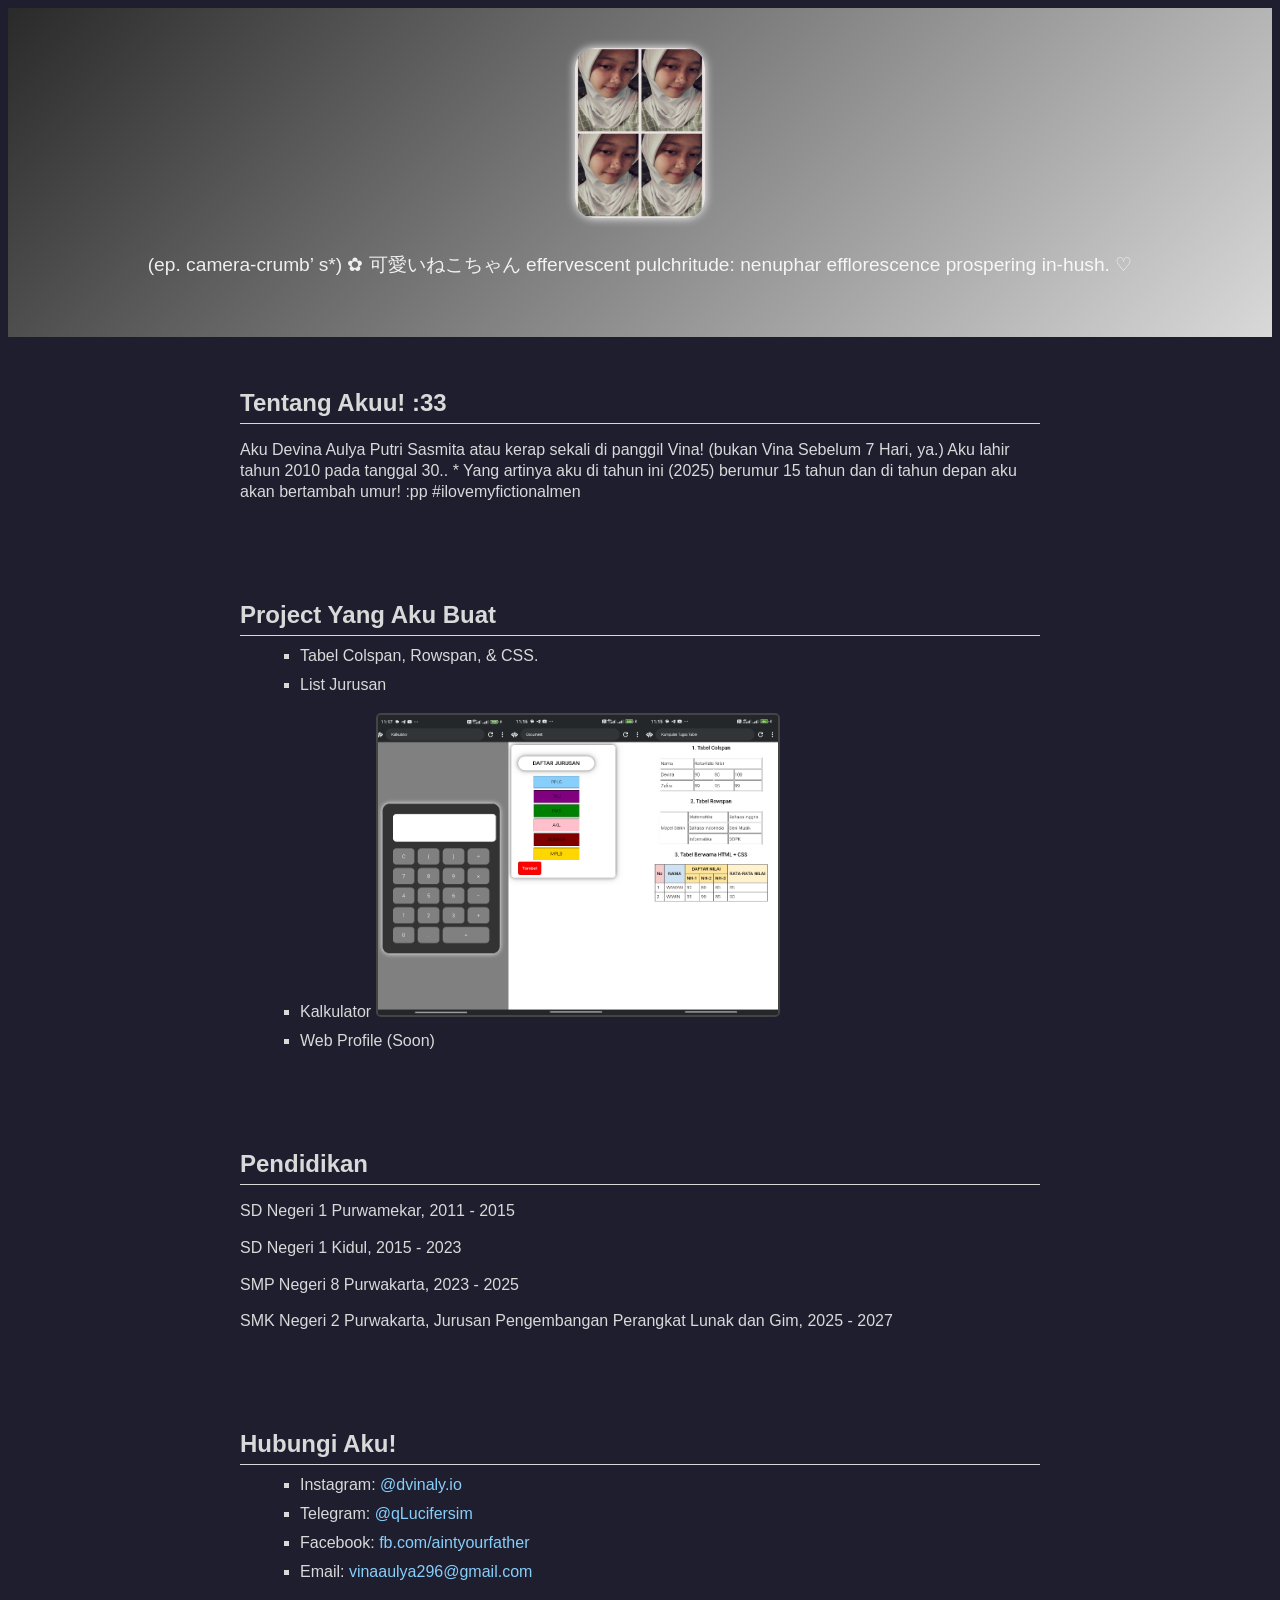
<file: index.html>
<!DOCTYPE html>
<html lang="en">
<head>
  <meta charset="UTF-8">
  <meta name="viewport" content="width=device-width, initial-scale=1.0">
  <meta http-equiv="X-UA-Compatible" content="ie=edge">
  <title>Portofolio</title>
   <link rel="stylesheet" href="style.css">
</head>
<body>
   <header>
      <img src="myaku.jpg" alt="Profile Photo" class="profile-pic" />
      <p>(ep. camera-crumb’ s*) ✿ 可愛いねこちゃん effervescent pulchritude: nenuphar efflorescence prospering in-hush. ♡</p>
  </header>

  <section id="about">
    <h2>Tentang Akuu! :33</h2>
    <p>Aku Devina Aulya Putri Sasmita atau kerap sekali di panggil Vina! (bukan Vina Sebelum 7 Hari, ya.) Aku lahir tahun 2010 pada tanggal 30.. * Yang artinya aku di tahun ini (2025) berumur 15 tahun dan di tahun depan aku akan bertambah umur! :pp #ilovemyfictionalmen</p>
  </section>

  <section id="projects">
    <h2>Project Yang Aku Buat</h2>
    <ul>
      <li>Tabel Colspan, Rowspan, & CSS.
      <li>List Jurusan
      <li>Kalkulator
      <img src="Project1.png" alt="Portfolio Website" class="project-img" />
      <li>Web Profile (Soon)
    </ul>
  </section>

  <section id="education">
    <h2>Pendidikan</h2>
    <p>SD Negeri 1 Purwamekar, 2011 - 2015</p>
    <p>SD Negeri 1 Kidul, 2015 - 2023</p>
    <p>SMP Negeri 8 Purwakarta, 2023 - 2025</p>
    <p>SMK Negeri 2 Purwakarta, Jurusan Pengembangan Perangkat Lunak dan Gim, 2025 - 2027</p>
  </section>

  <section id="contact">
    <h2>Hubungi Aku!</h2>
    <ul>
      <li>Instagram: <a href="https://instagram.com/dvinaly.io">@dvinaly.io</a></li>
      <li>Telegram: <a href="https://t.me/qLucifersim">@qLucifersim</a></li>
      <li>Facebook: <a href="https://facebook.com/aintyourfather">fb.com/aintyourfather</a></li>
      <li>Email: <a href="mailto:vinaaulya296@gmail.com">vinaaulya296@gmail.com</a></li>
      </ul>
  </section>
</body>
</html>
</file>
<file: style.css>
{
  margin: 0;
  padding: 0;
  box-sizing: border-box;
}

body {
  font-family: 'Segoe UI', sans-serif;
  background-color: #1e1e2f;
  color: #d9d9d9;
  line-height: 1.3;
}

header {
  background: linear-gradient(135deg, #2a2a2a, #d9d9d9);
  padding: 40px 20px;
  text-align: center;
  color: #fff;
}

.profile-pic {
  width: 130px;
  height: 170px;
  border-radius: 20px;
  margin-bottom: 10px;
  box-shadow: 0 0 10px white;
}

header h1 {
  font-size: 2.5em;
  margin-bottom: 10px
}

header p {
  font-size: 1.2em;
  opacity: 0.9;
}

section {
  padding: 30px 20px;
  max-width: 800px;
  margin: auto;
}

h2 {
  color: #d9d9d9;
  margin-bottom: 5px;
  border-bottom: 1px solid #d9d9d9;
  padding-bottom: 5px;
}

ul {
  list-style: square;
  margin-left: 20px;
  margin-top: 10px;
}

ul li {
  margin-bottom: 8px;
}

a {
  color: lightskyblue;
  text-decoration: none;
}

a:hover {
  text-decoration: underline;
}

.project-img {
  width: 100%;
  max-width: 400px;
  border-radius: 5px;
  margin-top: 10px;
  border: 2px solid #444;
}
</file>
